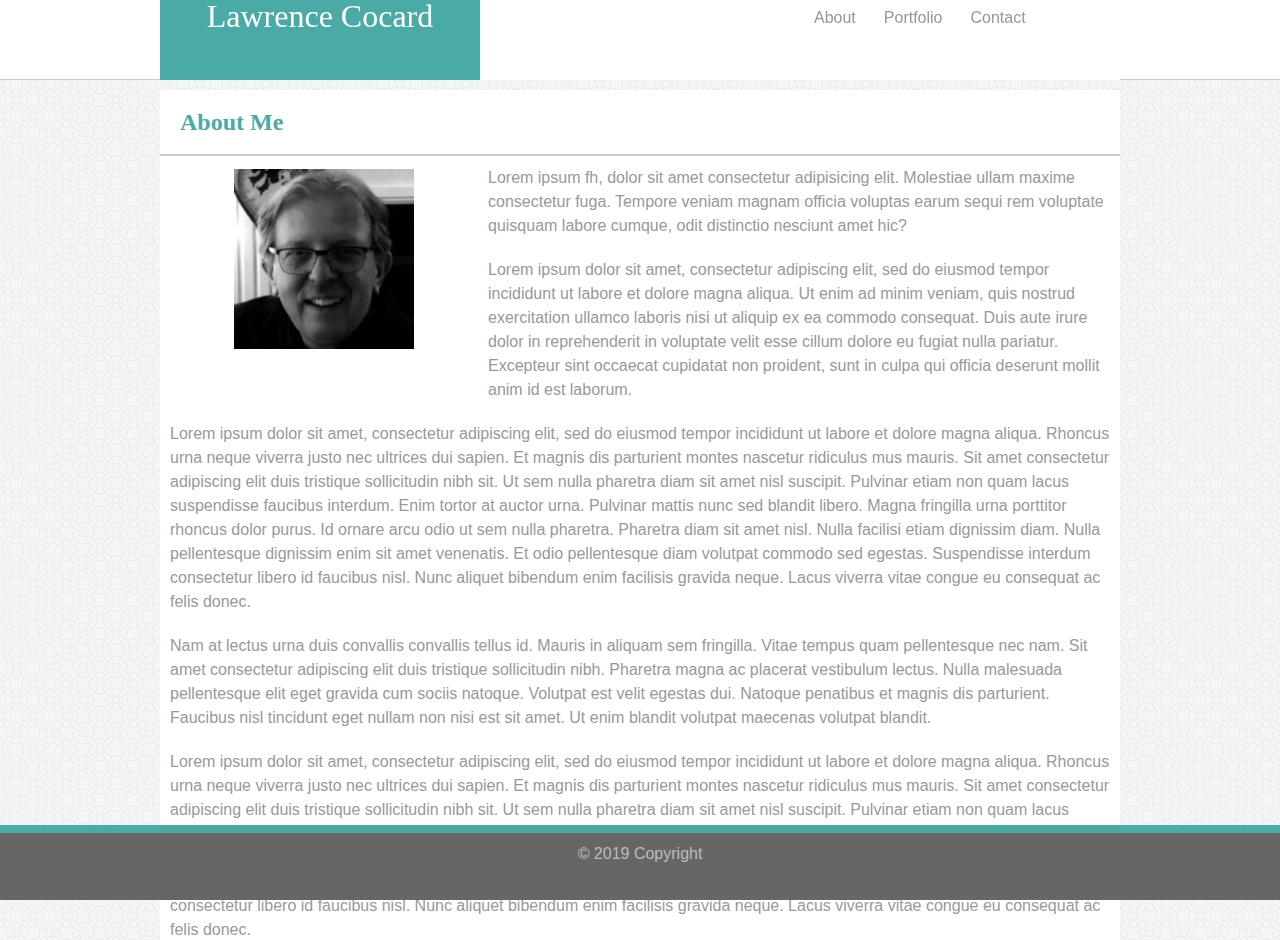
<file: index.html>
<!-- Responsive-Portfolio - index.html -->

<!DOCTYPE html>
<html lang="zxx">

<head>
    <meta charset="UTF-8">
    <meta name="viewport" content="width=device-width, initial-scale=1">
    <title>Responsive Portfolio</title>
    <link rel="stylesheet" type="text/css" href="assets/css/reset.css">
    <link rel="stylesheet" type="text/css" href="assets/css/style_xs.css">
    <link rel="stylesheet" type="text/css" href="assets/css/style_sm.css">
    <link rel="stylesheet" type="text/css" href="assets/css/style_md.css">
    <link rel="stylesheet" type="text/css" href="assets/css/style_lg.css">
    <link rel="icon" type="image/png" href="assets/images/IMG_8896copy.png">
</head>

<body>
    <header>
        

            <div class="topcontainer">

                    <div id="left">
                        <h1>Lawrence Cocard</h1>
                    </div>

                    <div id="middle">
                        <!--   <h2>Middle Section</h2> -->
                    </div>
                    
                    <div id="right">
                        <div id="navbar_row">
                            <div id="about">
                                <p><a href="index.html">About</a></p>
                            </div>

                            <div id="portfolio">
                                <p><a href="portfolio.html">Portfolio</a></p>
                            </div>

                            <div id="contact">
                                <p><a href="contact.html">Contact</a></p>
                            </div>
                        </div>
                    </div>

            </div>
    </header>

    <div id="container">

        <section id=About-Me>

            <h2>About Me</h2>

            <img id=profile-picture src="assets/images/profile_picture.jpeg" alt="Lawrence Cocard">

            <div id="About-me-Page">

                <p> Lorem ipsum fh, dolor sit amet consectetur adipisicing elit. Molestiae ullam maxime consectetur
                    fuga.
                    Tempore veniam magnam officia voluptas earum sequi rem voluptate quisquam labore cumque, odit
                    distinctio nesciunt amet hic?</p>

                <p>Lorem ipsum dolor sit amet, consectetur adipiscing elit, sed do eiusmod tempor incididunt ut
                    labore
                    et
                    dolore magna aliqua. Ut enim ad minim veniam, quis nostrud exercitation ullamco laboris nisi ut
                    aliquip
                    ex ea commodo consequat. Duis aute irure dolor in reprehenderit in voluptate velit esse cillum
                    dolore eu
                    fugiat nulla pariatur. Excepteur sint occaecat cupidatat non proident, sunt in culpa qui officia
                    deserunt mollit anim id est laborum.</p>
                <p>Lorem ipsum dolor sit amet, consectetur adipiscing elit, sed do eiusmod tempor incididunt ut
                    labore
                    et
                    dolore magna aliqua. Rhoncus urna neque viverra justo nec ultrices dui sapien. Et magnis dis
                    parturient
                    montes nascetur ridiculus mus mauris. Sit amet consectetur adipiscing elit duis tristique
                    sollicitudin
                    nibh sit. Ut sem nulla pharetra diam sit amet nisl suscipit. Pulvinar etiam non quam lacus
                    suspendisse
                    faucibus interdum. Enim tortor at auctor urna. Pulvinar mattis nunc sed blandit libero. Magna
                    fringilla
                    urna porttitor rhoncus dolor purus. Id ornare arcu odio ut sem nulla pharetra. Pharetra diam sit
                    amet
                    nisl. Nulla facilisi etiam dignissim diam. Nulla pellentesque dignissim enim sit amet venenatis.
                    Et
                    odio
                    pellentesque diam volutpat commodo sed egestas. Suspendisse interdum consectetur libero id
                    faucibus
                    nisl. Nunc aliquet bibendum enim facilisis gravida neque. Lacus viverra vitae congue eu
                    consequat ac
                    felis donec.</p>
                <p>Nam at lectus urna duis convallis convallis tellus id. Mauris in aliquam sem fringilla. Vitae
                    tempus
                    quam
                    pellentesque nec nam. Sit amet consectetur adipiscing elit duis tristique sollicitudin nibh.
                    Pharetra
                    magna ac placerat vestibulum lectus. Nulla malesuada pellentesque elit eget gravida cum sociis
                    natoque.
                    Volutpat est velit egestas dui. Natoque penatibus et magnis dis parturient. Faucibus nisl
                    tincidunt
                    eget
                    nullam non nisi est sit amet. Ut enim blandit volutpat maecenas volutpat blandit.
                </p>
                <p>Lorem ipsum dolor sit amet, consectetur adipiscing elit, sed do eiusmod tempor incididunt ut
                    labore
                    et
                    dolore magna aliqua. Rhoncus urna neque viverra justo nec ultrices dui sapien. Et magnis dis
                    parturient
                    montes nascetur ridiculus mus mauris. Sit amet consectetur adipiscing elit duis tristique
                    sollicitudin
                    nibh sit. Ut sem nulla pharetra diam sit amet nisl suscipit. Pulvinar etiam non quam lacus
                    suspendisse
                    faucibus interdum. Enim tortor at auctor urna. Pulvinar mattis nunc sed blandit libero. Magna
                    fringilla
                    urna porttitor rhoncus dolor purus. Id ornare arcu odio ut sem nulla pharetra. Pharetra diam sit
                    amet
                    nisl. Nulla facilisi etiam dignissim diam. Nulla pellentesque dignissim enim sit amet venenatis.
                    Et
                    odio
                    pellentesque diam volutpat commodo sed egestas. Suspendisse interdum consectetur libero id
                    faucibus
                    nisl. Nunc aliquet bibendum enim facilisis gravida neque. Lacus viverra vitae congue eu
                    consequat ac
                    felis donec.</p>
                <p>Lorem ipsum dolor sit amet, consectetur adipiscing elit, sed do eiusmod tempor incididunt ut
                    labore
                    et
                    dolore magna aliqua. Rhoncus urna neque viverra justo nec ultrices dui sapien. Et magnis dis
                    parturient
                    montes nascetur ridiculus mus mauris. Sit amet consectetur adipiscing elit duis tristique
                    sollicitudin
                    nibh sit. Ut sem nulla pharetra diam sit amet nisl suscipit. Pulvinar etiam non quam lacus
                    suspendisse
                    faucibus interdum. Enim tortor at auctor urna. Pulvinar mattis nunc sed blandit libero. Magna
                    fringilla
                    urna porttitor rhoncus dolor purus. Id ornare arcu odio ut sem nulla pharetra. Pharetra diam sit
                    amet
                    nisl. Nulla facilisi etiam dignissim diam. Nulla pellentesque dignissim enim sit amet venenatis.
                    Et
                    odio
                    pellentesque diam volutpat commodo sed egestas. Suspendisse interdum consectetur libero id
                    faucibus
                    nisl. Nunc aliquet bibendum enim facilisis gravida neque. Lacus viverra vitae congue eu
                    consequat ac
                    felis donec tohere.</p>
                <br><br><br><br>
            </div>

        </section>

    </div>

    <footer>
        <h5>© 2019 Copyright</h5>
    </footer>

</body>


</html>
</file>
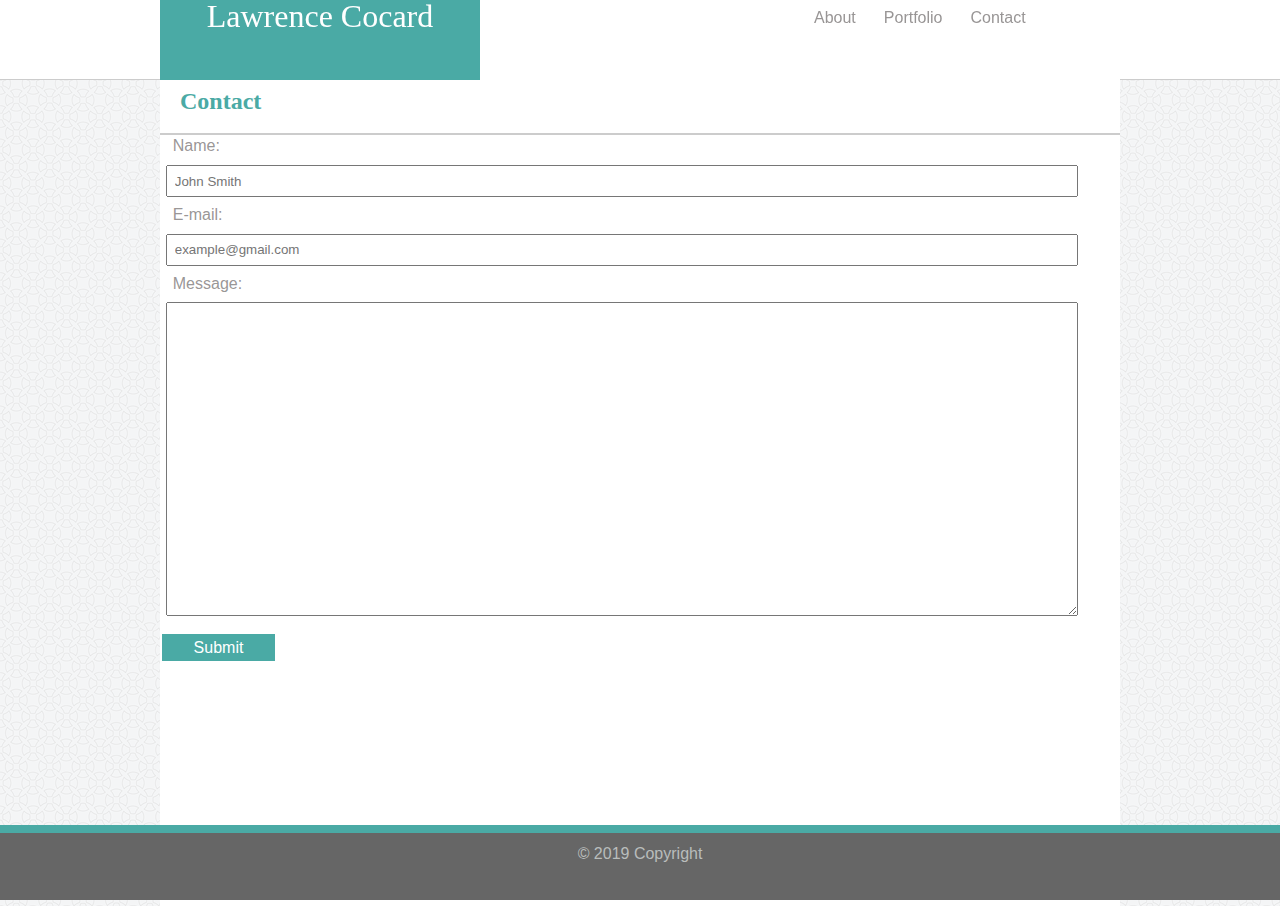
<file: contact.html>
<!-- Responsive-Portfolio - contact.html -->

<!DOCTYPE html>
<html lang="zxx">

<head>
    <meta charset="UTF-8">
    <meta name="viewport" content="width=device-width, initial-scale=1">
    <title>Responsive Portfolio</title>
    <link rel="stylesheet" type="text/css" href="assets/css/reset.css">
    <link rel="stylesheet" type="text/css" href="assets/css/style_xs.css">
    <link rel="stylesheet" type="text/css" href="assets/css/style_sm.css">
    <link rel="stylesheet" type="text/css" href="assets/css/style_md.css">
    <link rel="stylesheet" type="text/css" href="assets/css/style_lg.css">
    <link rel="icon" type="image/png" href="assets/images/IMG_8896copy.png">
</head>

<body>

    <header>
        <div class="topcontainer">
            <div id="left">
                <h1>Lawrence Cocard</h1>
            </div>

            <div id="middle">
                <!--               <h2>Middle Section</h2> -->
            </div>

            <div id="right">
                <div id="navbar_row">
                    <div id="about">
                        <p><a href="index.html">About</a></p>
                    </div>

                    <div id="portfolio">
                        <p><a href="portfolio.html">Portfolio</a></p>
                    </div>

                    <div id="contact">
                        <p><a href="contact.html">Contact</a></p>
                    </div>
                </div>
            </div>
        </div>
    </header>

    <div id="form">

        <section id="Contact-Form">

            <h2>Contact</h2>

            <form action="/my-handling-form-page" method="post">
                <div>
                    <label for="name">Name:</label>
                    <input type="text" id="name" placeholder="John Smith" name="user_name">
                </div>
                <div>
                    <label for="mail">E-mail:</label>
                    <input type="email" id="mail" placeholder="example@gmail.com" name="user_mail">
                </div>
                <div>
                    <label for="msg">Message:</label>
                    <textarea id="msg" name="user_message"></textarea>
                </div>
            </form>

            <button class="button">Submit</button>
            <br> <br>
        </section>

    </div>

    <footer>
        <h5>© 2019 Copyright</h5>
    </footer>


</body>

</html>
</file>
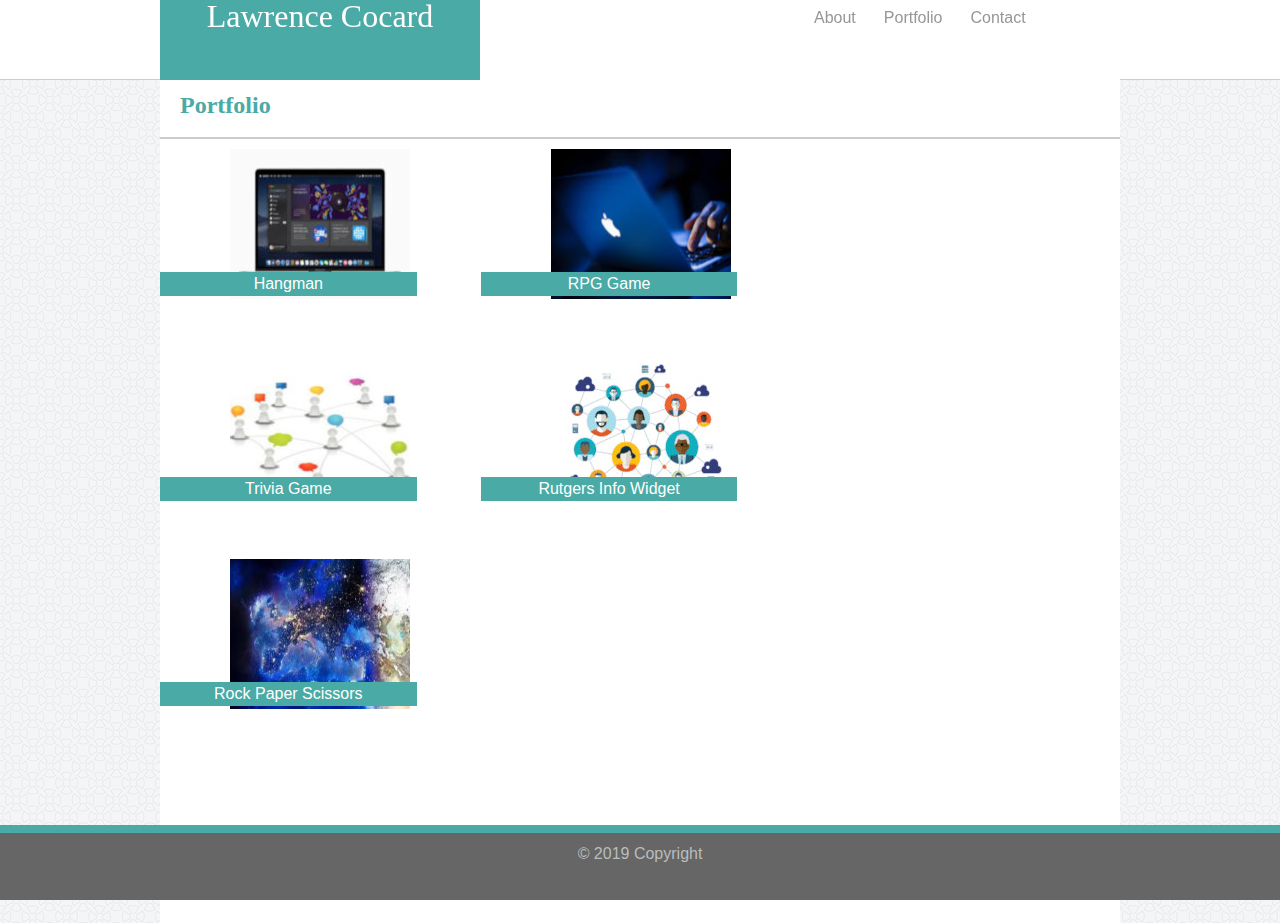
<file: portfolio.html>
<!-- Responsive-Portfolio - portfolio.html -->

<!DOCTYPE html>
<html lang="zxx">

<head>
    <meta charset="UTF-8">
    <meta name="viewport" content="width=device-width, initial-scale=1">
    <title>Responsive Portfolio</title>
    <link rel="stylesheet" type="text/css" href="assets/css/reset.css">
    <link rel="stylesheet" type="text/css" href="assets/css/style_xs.css">
    <link rel="stylesheet" type="text/css" href="assets/css/style_sm.css">
    <link rel="stylesheet" type="text/css" href="assets/css/style_md.css">
    <link rel="stylesheet" type="text/css" href="assets/css/style_lg.css">
    <link rel="icon" type="image/png" href="assets/images/IMG_8896copy.png">
</head>

<body>

    <header>

        <div class="topcontainer">
            <div id="left">
                <h1>Lawrence Cocard</h1>
            </div>

            <div id="middle">
                <!--               <h2>Middle Section</h2> -->
            </div>

            <div id="right">
                <div id="navbar_row">
                    <div id="about">
                        <p><a href="index.html">About</a></p>
                    </div>

                    <div id="portfolio">
                        <p><a href="portfolio.html">Portfolio</a></p>
                    </div>

                    <div id="contact">
                        <p><a href="contact.html">Contact</a></p>
                    </div>
                </div>
            </div>
        </div>
    </header>

    <div id="container">

        <section id="Portfolio-Page">


            <h2>Portfolio</h2>

            <div class="image1">
                <img src="assets/images/images1.jpeg" alt=""><a href="#"><h4>Hangman</h4></a>
            </div>

            <div class="image2">
                <img src="assets/images/images2.jpeg" alt=""><a href="#"><h4>RPG Game</h4></a>
            </div>

            <div class="image3">
                <img src="assets/images/images3.jpeg" alt=""><a href="#"><h4>Trivia Game</h4></a>
            </div>

            <div class="image4">
                <img src="assets/images/images4.jpeg" alt=""><a href="#"><h4>Rutgers Info Widget</h4></a>
            </div>

            <div class="image5">
                <img src="assets/images/images5.jpeg" alt=""><a href="#"><h4>Rock Paper Scissors</h4></a>
            </div>


        </section>
    </div>

    <footer>
        <h5>© 2019 Copyright</h5>
    </footer>

</body>

</html>
</file>
<file: assets/css/style_xs.css>
/**
* Responsive-Portfolio style_xs.css
**/

/* ========================================================================================= */

/* Devices up to 640px */

@media only screen and (max-width: 40rem) {
    * {
        box-sizing: border-box;
    }

    body {
        display: block;
        background-image: url("../images/circles-light.png");
    }
    
    header {
        width: 100%;
        height: 2rem;
        position: fixed;
        top: 0;
        left: 0;
        background-color: #ffffff;
        padding: 0;
        margin: 0;
        z-index: 2;
    }
    
    
    /* Top Navigation Bar */
    
    .topcontainer {  
        position: fixed;
        top: 0;
        left: 0;
        background-color: #ffffff;
        color: #333;
        border-bottom: 0.1rem solid #cccccc;
        padding: 0;
        margin: 0;
        z-index: 3;
    } 
    
    #left {
        position: relative;
        float: left;
        top: 0.2rem;
        width: 45vw;
        height: 2rem;
        margin: 0 0 0 0;
        background-color: #4aaaa5;
        font-family: 'Georgia', Times, Times New Roman, serif;
        color: #ffffff;
        text-align: center;
    }
    
    #middle {
        float: left;
        position: relative;
        width: 5vw;
    }
    
    #right {
        float: right;
        position: relative;
        width: 50vw;
    }
    
    #navbar_row {
        clear: both;
        float: right;
        font-family: 'Arial', 'Helvetica Neue', Helvetica, sans-serif;
        font-size: 0.5rem;
        color: #333;
    }
    
    #about {
        float: left;
        padding: 0 0.2rem;
    }
    
    #portfolio {
        float: left;
        text-align: center;
        padding: 0 0.2rem;
    }
    
    #contact {
        float: left;
        padding: 0 0.2rem;
    }
    
    /* About Me */
    
    #container {
        width: 100%;
        position: relative;
        top: 2.5rem;
        left: 0;
        background-color: #ffffff;
        font-family: 'Arial', 'Helvetica Neue', Helvetica, sans-serif;
        color: #333;
        line-height: 150%;
        padding: 0;
        z-index: 1;
    }
    
    #About-Me {
        top: 3px;
        width: 100%;
        height: calc(100vh - 3.125rem);
        position: relative;
        float: left;
        background-color: #ffffff;
        overflow-y: auto;
    }
    
    #profile-picture {
        float: left;
        padding: 0.2rem;
    }
    
    a {
        font-family: 'Arial', 'Helvetica Neue', Helvetica, sans-serif;
        display: block;
        font-size: 0.8rem;
        color: rgba(126, 122, 122, 0.8);
        text-decoration: none;
    }
    
    h1 {
        display: block;
        font-size: 1.5rem;
        font-weight: normal;
    }
    
    
    h2 {
        font-family: 'Georgia', Times, Times New Roman, serif;
        display: block;
        font-size: 1.5rem;
        font-weight: bold;
        position: relative;
        margin: 0;
        padding: 0.5rem;
        color: #4aaaa5;
        border-bottom: 0.16rem solid #cccccc;
    }
    
    p {
        font-family: 'Arial', 'Helvetica Neue', Helvetica, sans-serif;
        display: block;
        font-size: 0.8rem;
        color: rgba(126, 122, 122, 0.8);
        padding: 0.2rem;
    }
    
    img {
        padding: 0.3rem 0.3rem 0.3rem 0.3rem;
        margin: 0.1rem 0.1rem 0.1rem 0.1rem;
        background-color: #ffffff;
    }
    
    /* Contact */
    
       #form {
        height: calc(100vh - 3.125rem);
        overflow-y: auto;
        width: 100%;
        left: 0;
        position: relative;
        top: 2.5rem;
        background-color: #ffffff;
        font-family: 'Arial', 'Helvetica Neue', Helvetica, sans-serif;
        display: block;
        font-size: 1em;
        color: #333;
        line-height: 150%;
        padding: 0;
    }
    
    #Contact-Form {
        width: 100%;
        height: calc(100vh - 3.125rem);
        left: 0;
        position: relative;
        top: 0.8rem;
        float: left;
        background-color: #ffffff;
        z-index: 1;
    }
    
    label {
        font-family: 'Arial', 'Helvetica Neue', Helvetica, sans-serif;
        color: rgba(126, 122, 122, 0.8);
        padding: 0.2rem;
        margin: 0.2rem;
    }
    
    #name {
        width: 95%;
        padding: 0.2rem;
        margin: 0.2rem;
        font-family: 'Arial', 'Helvetica Neue', Helvetica, sans-serif;
        color: rgba(126, 122, 122, 0.8);
    }
    
    #mail {
        width: 95%;
        padding: 0.2rem;
        margin: 0.2rem;
        font-family: 'Arial', 'Helvetica Neue', Helvetica, sans-serif;
        color: rgba(126, 122, 122, 0.8);
    }
    
    #msg {
        width: 95%;
        height: 15.625rem;
        padding: 0.2rem;
        margin: 0.2rem;
        font-family: 'Arial', 'Helvetica Neue', Helvetica, sans-serif;
        color: rgba(126, 122, 122, 0.8);
    }
    
    .button {
        background-color: #4aaaa5;
        border: none;
        color: white;
        padding: 0.3rem 2rem;
        text-align: center;
        text-decoration: none;
        display: inline-block;
        font-size: 1rem;
        margin: 0.25rem 0.1rem;
        cursor: pointer;
    }
    
    /* Portfolio */
    
    #Portfolio-Page {
        top: 0.2rem;
        width: 100%;
        left: 0;
        height: calc(100vh - 3.125rem);
        overflow-y: auto;
        position: relative;
        float: left;
        background-color: #ffffff;
    }
    
    .image1 {
        position: relative;
        float: left;
    }
    
    .image2 {
        position: relative;
        float: left;
    }
    
    .image3 {
        position: relative;
        float: left;
    }
    
    .image4 {
        position: relative;
        float: left;
    }
    
    .image5 {
        position: relative;
        float: left;
    }
    
    h4 { 
      position: absolute; 
      bottom: 3rem;
      right: 0.3rem;
      width: 95%;
      background-color: #4aaaa5;
      font-size: 0.8rem;
      color: white;
      padding-left: 0.2rem;
      padding-right: 0.2rem;
    }
    
    h5 {
        padding: 0.4rem;
        margin: 0.4rem;
        font-family: 'Arial', 'Helvetica Neue', Helvetica, sans-serif;
        font-size: 0.8rem;
        color: #b9bdbc;
    }
    
    footer {
        position: fixed;
        bottom: 0;
        left: 0;
        width: 100%;
        height: 2rem;
        text-align: center;
        background-color: #666666;
        border-top: 0.1rem solid #4aaaa5;
        z-index: 5;
    } 
 

}
</file>
<file: assets/css/style_sm.css>
/**
* Responsive-Portfolio style_sm.css
**/


/* =============================================================================================== */
/* =============================================================================================== */

/* Devices 640px and up */

@media only screen and (min-width: 40rem) and (max-width: 48rem) {
    * {
        box-sizing: border-box;
    }
    
    header {
        width: 100%;
        height: 3rem;
        position: fixed;
        top: 0;
        left: 0;
        background-color: #ffffff;
        border-bottom: 0.1rem solid #cccccc;
        padding: 0;
        margin: 0;
        z-index: 2;
    }
    
    body {
        display: block;
        background-image: url("../images/circles-light.png");
    }
    
    /* Top Navigation Bar */
    
    .topcontainer {  
        position: fixed;
        top: 0;
        width: 640px;
        left: calc(50% - 320px);
        background-color: #ffffff;
        color: #333;
        padding: 0;
        margin: 0;
        z-index: 3;
    }
    
    #left {
        float: left;
        position: relative;
        width: 33vw;
        height: 3rem;
        margin: 0 0 0 0;
        background-color: #4aaaa5;
        font-family: 'Georgia', Times, Times New Roman, serif;
        color: #ffffff;
        text-align: center;
    }
    
    #middle {
        float: left;
        position: relative;
        width: 33vw;
    }
    
    #right {
        float: right;
        position: relative;
        width: 33vw;
    }
    
    #navbar_row {
        clear: both;
        float: right;
        font-family: 'Arial', 'Helvetica Neue', Helvetica, sans-serif;
        font-size: 0.8rem;
        color: #333;
    }
    
    #about {
        float: left;
        padding: 0 0.2rem;
    }
    
    #portfolio {
        float: left;
        text-align: center;
        padding: 0 0.2rem;
    }
    
    #contact {
        float: left;
        padding: 0 0.2rem;
    }
    
    /* About Me */
    
    #container {
        position: relative;
        top: 3.5rem;
        width: 640px;
        left: calc(50% - 320px);
        background-color: #ffffff;
        font-family: 'Arial', 'Helvetica Neue', Helvetica, sans-serif;
        color: #333;
        line-height: 150%;
        padding: 0;
        z-index: 1;
    }
    
    #About-Me {
        top: 3px;
        width: 100%;
        height: calc(100vh - 3.125rem);
        position: relative;
        float: left;
        background-color: #ffffff;
        overflow-y: auto;
    }
    
    #profile-picture {
        float: left;
        padding: 0.2rem;
    }
    
    a {
        font-family: 'Arial', 'Helvetica Neue', Helvetica, sans-serif;
        display: block;
        font-size: 1rem;
        color: rgba(126, 122, 122, 0.8);
        text-decoration: none;
    }
    
    h1 {
        display: block;
        font-size: 1.75rem;
        font-weight: normal;
    }
    
    
    h2 {
        font-family: 'Georgia', Times, Times New Roman, serif;
        display: block;
        font-size: 1.125rem;
        font-weight: bold;
        position: relative;
        margin: 0;
        padding: 0.5rem;
        color: #4aaaa5;
        border-bottom: 0.16rem solid #cccccc;
    }
    
    p {
        font-family: 'Arial', 'Helvetica Neue', Helvetica, sans-serif;
        display: block;
        font-size: 1rem;
        color: rgba(126, 122, 122, 0.8);
        padding: 0.2rem;
    }
    
    img {
        padding: 0.3rem 0.3rem 0.3rem 0.3rem;
        margin: 0.3rem 3rem 1rem 1rem;
        background-color: #ffffff;
    }
    
    /* Contact */
    
    #form {
        height: calc(100vh - 3.125rem);
        overflow-y: auto;
        width: 640px;
        left: calc(50% - 320px);
        position: relative;
        top: 3.5rem;
        background-color: #ffffff;
        font-family: 'Arial', 'Helvetica Neue', Helvetica, sans-serif;
        display: block;
        font-size: 1em;
        color: #333;
        line-height: 150%;
        padding: 0;
    }
    
    #Contact-Form {
        width: 100%;
        height: calc(100vh - 3.125rem);
        left: 0;
        position: relative;
        top: 0.8rem;
        float: left;
        background-color: #ffffff;
        z-index: 1;
    }
    
    label {
        font-family: 'Arial', 'Helvetica Neue', Helvetica, sans-serif;
        color: rgba(126, 122, 122, 0.8);
        padding: 0.2rem;
        margin: 0.2rem;
    }
    
    #name {
        width: 95%;
        padding: 0.2rem;
        margin: 0.2rem;
        font-family: 'Arial', 'Helvetica Neue', Helvetica, sans-serif;
        color: rgba(126, 122, 122, 0.8);
    }
    
    #mail {
        width: 95%;
        padding: 0.2rem;
        margin: 0.2rem;
        font-family: 'Arial', 'Helvetica Neue', Helvetica, sans-serif;
        color: rgba(126, 122, 122, 0.8);
    }
    
    #msg {
        width: 95%;
        height: 15.625rem;
        padding: 0.2rem;
        margin: 0.2rem;
        font-family: 'Arial', 'Helvetica Neue', Helvetica, sans-serif;
        color: rgba(126, 122, 122, 0.8);
    }
    
    .button {
        background-color: #4aaaa5;
        border: none;
        color: white;
        padding: 0.3rem 2rem;
        text-align: center;
        text-decoration: none;
        display: inline-block;
        font-size: 1rem;
        margin: 0.25rem 0.1rem;
        cursor: pointer;
    }
    
    /* Portfolio */
    
    #Portfolio-Page {
        top: 0.2rem;
        width: 100%;
        left: 0;
        height: calc(100vh - 3.125rem);
        overflow-y: auto;
        position: relative;
        float: left;
        background-color: #ffffff;
    }
    
    .image1 {
        position: relative;
        float: left;
    }
    
    .image2 {
        position: relative;
        float: left;
    }
    
    .image3 {
        position: relative;
        float: left;
    }
    
    .image4 {
        position: relative;
        float: left;
    }
    
    .image5 {
        position: relative;
        float: left;
    }
    
    h4 { 
      position: absolute; 
      bottom: 3rem;
      width: 75%;
      background-color: #4aaaa5;
      font-size: 1rem;
      text-align: center;
      color: white;
      padding-left: 0.2rem;
      padding-right: 0.2rem;
    }
    
    h5 {
        padding: 0.4rem;
        margin: 0.4rem;
        font-family: 'Arial', 'Helvetica Neue', Helvetica, sans-serif;
        font-size: 0.8rem;
        color: #b9bdbc;
    }
    
    footer {
        position: fixed;
        bottom: 0;
        left: 0;
        width: 100%;
        height: 2.5rem;
        text-align: center;
        background-color: #666666;
        border-top: 0.1rem solid #4aaaa5;
        z-index: 5;
    }
}
</file>
<file: assets/css/style_md.css>
/**
* Responsive-Portfolio style_md.css
**/


/* =============================================================================================== */
/* =============================================================================================== */
/* =============================================================================================== */

/* Devices 768px and up */

@media only screen and (min-width: 48rem) and (max-width: 61.25rem){
    * {
        box-sizing: border-box;
    }

    
    header {
        width: 100%;
        height: 3rem;
        position: fixed;
        top: 0;
        left: 0;
        background-color: #ffffff;
        border-bottom: 0.1rem solid #cccccc;
        padding: 0;
        margin: 0;
        z-index: 2;
    }
    
    body {
        display: block;
        background-image: url("../images/circles-light.png");
    }
    
    /* Top Navigation Bar */
    
    .topcontainer {  
        position: fixed;
        top: 0;
        width: 640px;
        left: calc(50% - 320px);
        background-color: #ffffff;
        color: #333;
        padding: 0;
        margin: 0;
        z-index: 3;
    }
    
    #left {
        float: left;
        position: relative;
        width: 33vw;
        height: 3rem;
        margin: 0 0 0 0;
        background-color: #4aaaa5;
        font-family: 'Georgia', Times, Times New Roman, serif;
        color: #ffffff;
        text-align: center;
    }
    
    #middle {
        float: left;
        position: relative;
        width: 33vw;
    }
    
    #right {
        float: right;
        position: relative;
        width: 33vw;
    }
    
    #navbar_row {
        clear: both;
        float: right;
        font-family: 'Arial', 'Helvetica Neue', Helvetica, sans-serif;
        font-size: 0.8rem;
        color: #333;
    }
    
    #about {
        float: left;
        padding: 0 0.2rem;
    }
    
    #portfolio {
        float: left;
        text-align: center;
        padding: 0 0.2rem;
    }
    
    #contact {
        float: left;
        padding: 0 0.2rem;
    }
    
    /* About Me */
    
    #container {
        position: relative;
        top: 3.5rem;
        width: 640px;
        left: calc(50% - 320px);
        background-color: #ffffff;
        font-family: 'Arial', 'Helvetica Neue', Helvetica, sans-serif;
        color: #333;
        line-height: 150%;
        padding: 0;
        z-index: 1;
    }
    
    #About-Me {
        top: 3px;
        width: 100%;
        height: calc(100vh - 3.125rem);
        position: relative;
        float: left;
        background-color: #ffffff;
        overflow-y: auto;
    }
    
    #profile-picture {
        float: left;
        padding: 0.2rem;
    }
    
    a {
        font-family: 'Arial', 'Helvetica Neue', Helvetica, sans-serif;
        display: block;
        font-size: 1rem;
        color: rgba(126, 122, 122, 0.8);
        text-decoration: none;
    }
    
    h1 {
        display: block;
        font-size: 2rem;
        font-weight: normal;
    }
    
    
    h2 {
        font-family: 'Georgia', Times, Times New Roman, serif;
        display: block;
        font-size: 1.125rem;
        font-weight: bold;
        position: relative;
        margin: 0;
        padding: 0.5rem;
        color: #4aaaa5;
        border-bottom: 0.16rem solid #cccccc;
    }
    
    p {
        font-family: 'Arial', 'Helvetica Neue', Helvetica, sans-serif;
        display: block;
        font-size: 1rem;
        color: rgba(126, 122, 122, 0.8);
        padding: 0.2rem;
    }
    
    img {
        padding: 0.4rem 0.4rem 0.4rem 0.4rem;
        margin: 0.2rem 3rem 1rem 2rem;
        background-color: #ffffff;
    }
    
    /* Contact */
    
       #form {
        height: calc(100vh - 3.125rem);
        overflow-y: auto;
        width: 640px;
        left: calc(50% - 320px);
        position: relative;
        top: 3.5rem;
        background-color: #ffffff;
        font-family: 'Arial', 'Helvetica Neue', Helvetica, sans-serif;
        display: block;
        font-size: 1em;
        color: #333;
        line-height: 150%;
        padding: 0;
    }
    
    #Contact-Form {
        width: 100%;
        height: calc(100vh - 3.125rem);
        left: 0;
        position: relative;
        top: 0.8rem;
        float: left;
        background-color: #ffffff;
        z-index: 1;
    }
    
    label {
        font-family: 'Arial', 'Helvetica Neue', Helvetica, sans-serif;
        color: rgba(126, 122, 122, 0.8);
        padding: 0.4rem;
        margin: 0.4rem;
    }
    
    #name {
        width: 95%;
        padding: 0.4rem;
        margin: 0.4rem;
        font-family: 'Arial', 'Helvetica Neue', Helvetica, sans-serif;
        color: rgba(126, 122, 122, 0.8);
    }
    
    #mail {
        width: 95%;
        padding: 0.4rem;
        margin: 0.4rem;
        font-family: 'Arial', 'Helvetica Neue', Helvetica, sans-serif;
        color: rgba(126, 122, 122, 0.8);
    }
    
    #msg {
        width: 95%;
        height: 19.625rem;
        padding: 0.4rem;
        margin: 0.4rem;
        font-family: 'Arial', 'Helvetica Neue', Helvetica, sans-serif;
        color: rgba(126, 122, 122, 0.8);
    }
    
    .button {
        background-color: #4aaaa5;
        border: none;
        color: white;
        padding: 0.3rem 2rem;
        text-align: center;
        text-decoration: none;
        display: inline-block;
        font-size: 1rem;
        margin: 0.25rem 0.1rem;
        cursor: pointer;
    }
    
    /* Portfolio */
    
    #Portfolio-Page {
        top: 0.2rem;
        width: 100%;
        left: 0;
        height: calc(100vh - 3.125rem);
        overflow-y: auto;
        position: relative;
        float: left;
        background-color: #ffffff;
    }
    
    .image1 {
        position: relative;
        float: left;
    }
    
    .image2 {
        position: relative;
        float: left;
    }
    
    .image3 {
        position: relative;
        float: left;
    }
    
    .image4 {
        position: relative;
        float: left;
    }
    
    .image5 {
        position: relative;
        float: left;
    }
    
    h4 { 
      position: absolute; 
      bottom: 3rem;
      right: 0.3rem;
      width: 95%;
      background-color: #4aaaa5;
      font-size: 1rem;
      color: white;
      padding-left: 0.2rem;
      padding-right: 0.2rem;
    }
    
    h5 {
        padding: 0.4rem;
        margin: 0.4rem;
        font-family: 'Arial', 'Helvetica Neue', Helvetica, sans-serif;
        font-size: 0.8rem;
        color: #b9bdbc;
    }
    
    footer {
        position: fixed;
        bottom: 0;
        left: 0;
        width: 100%;
        height: 2.5rem;
        text-align: center;
        background-color: #666666;
        border-top: 0.1rem solid #4aaaa5;
        z-index: 5;
    }
}
</file>
<file: assets/css/style_lg.css>
/**
* Responsive-Portfolio style_lg.css
**/


/* ####################################################################################### */
/* ####################################################################################### */
/* ####################################################################################### */
/* ####################################################################################### */

/* Devices 980px and up */

@media only screen and (min-width: 61.25rem) {
    * {
        box-sizing: border-box;
    }

    header {
        width: 100%;
        height: 5rem;
        position: fixed;
        top: 0;
        left: 0;
        background-color: #ffffff;
        border-bottom: 0.1rem solid #cccccc;
        padding: 0;
        margin: 0;
        z-index: 2;
    }
    
    body {
        display: block;
        background-image: url("../images/circles-light.png");
    }
    
    /* Top Navigation Bar */
    
    .topcontainer {  
        position: fixed;
        top: 0;
        left: calc(50vw - 30rem);
        width: 60rem;
        background-color: #ffffff;
        color: #333;
        padding: 0;
        margin: 0;
        z-index: 3;
    }
    
    #left {
        float: left;
        position: relative;
        width: 20rem;
        height: 5rem;
        margin: 0 0 0 0;
        background-color: #4aaaa5;
        font-family: 'Georgia', Times, Times New Roman, serif;
        color: #ffffff;
        text-align: center;
    }
    
    #middle {
        float: left;
        position: relative;
        width: 20rem;
    }
    
    #right {
        float: right;
        position: relative;
        width: 20rem;
    }
    
    #navbar_row {
        font-family: 'Arial', 'Helvetica Neue', Helvetica, sans-serif;
        font-size: 1rem;
        color: #333;
    }
    
    #about {
        float: left;
        padding: 0 0.25rem;
    }
    
    #portfolio {
        float: left;
        text-align: center;
        padding: 0 0.25rem;
    }
    
    #contact {
        float: left;
        padding: 0 0.25rem;
    }
    
    /* About Me */
    
    #container {
        position: relative;
        top: 4.375rem;
        width: 60rem;
        left: calc(50vw - 30rem);
        background-color: #ffffff;
        font-family: 'Arial', 'Helvetica Neue', Helvetica, sans-serif;
        color: #333;
        line-height: 150%;
        padding: 0;
        z-index: 1;
    }
    
    #About-Me {
        top: 1.25rem;
        height: calc(100vh - 3.125rem);
        position: relative;
        float: left;
        background-color: #ffffff;
        overflow-y: auto;
    }
    
    #profile-picture {
        float: left;
        padding: 0.625rem;
    }
    
    a {
        font-family: 'Arial', 'Helvetica Neue', Helvetica, sans-serif;
        display: block;
        font-size: 1rem;
        color: rgba(126, 122, 122, 0.8);
        text-decoration: none;
    }
    
    h1 {
        display: block;
        font-size: 2rem;
        font-weight: normal;
    }
    
    
    h2 {
        font-family: 'Georgia', Times, Times New Roman, serif;
        display: block;
        font-size: 1.5rem;
        font-weight: bold;
        position: relative;
        margin: 0;
        padding: 1.25rem;
        color: #4aaaa5;
        border-bottom: 0.125rem solid #cccccc;
    }
    
    p {
        font-family: 'Arial', 'Helvetica Neue', Helvetica, sans-serif;
        display: block;
        font-size: 1rem;
        color: rgba(126, 122, 122, 0.8);
        padding: 0.625rem;
    }
    
    img {
        padding: 0.4rem 0.4rem 0.4rem 0.4rem;
        margin: 0.2rem 4rem 2rem 4rem;
        background-color: #ffffff;
    }
    
    /* Contact */
    
       #form {
        height: calc(100vh - 3.125rem);
        overflow-y: auto;
        width: 60rem;
        left: calc(50vw - 30rem);
        position: relative;
        top: 3.5rem;
        background-color: #ffffff;
        font-family: 'Arial', 'Helvetica Neue', Helvetica, sans-serif;
        display: block;
        font-size: 1em;
        color: #333;
        line-height: 150%;
        padding: 0;
    }
    
    #Contact-Form {
        width: 100%;
        height: calc(100vh - 3.125rem);
        left: 0;
        position: relative;
        top: 0.8rem;
        float: left;
        background-color: #ffffff;
        z-index: 1;
    }
    
    label {
        font-family: 'Arial', 'Helvetica Neue', Helvetica, sans-serif;
        color: rgba(126, 122, 122, 0.8);
        padding: 0.4rem;
        margin: 0.4rem;
    }
    
    #name {
        width: 95%;
        padding: 0.4rem;
        margin: 0.4rem;
        font-family: 'Arial', 'Helvetica Neue', Helvetica, sans-serif;
        color: rgba(126, 122, 122, 0.8);
    }
    
    #mail {
        width: 95%;
        padding: 0.4rem;
        margin: 0.4rem;
        font-family: 'Arial', 'Helvetica Neue', Helvetica, sans-serif;
        color: rgba(126, 122, 122, 0.8);
    }
    
    #msg {
        width: 95%;
        height: 19.625rem;
        padding: 0.4rem;
        margin: 0.4rem;
        font-family: 'Arial', 'Helvetica Neue', Helvetica, sans-serif;
        color: rgba(126, 122, 122, 0.8);
    }
    
    .button {
        background-color: #4aaaa5;
        border: none;
        color: white;
        padding: 0.3rem 2rem;
        text-align: center;
        text-decoration: none;
        display: inline-block;
        font-size: 1rem;
        margin: 0.25rem 0.1rem;
        cursor: pointer;
    }
    
    /* Portfolio */
    
    #Portfolio-Page {
        top: 0.2rem;
        width: 100%;
        left: 0;
        height: calc(100vh - 3.125rem);
        overflow-y: auto;
        position: relative;
        float: left;
        background-color: #ffffff;
    }
    
    .image1 {
        position: relative;
        float: left;
    }
    
    .image2 {
        position: relative;
        float: left;
    }
    
    .image3 {
        position: relative;
        float: left;
    }
    
    .image4 {
        position: relative;
        float: left;
    }
    
    .image5 {
        position: relative;
        float: left;
    }
    
    h4 { 
      position: absolute; 
      bottom: 3rem;
      width: 80%;
      background-color: #4aaaa5;
      font-size: 1rem;
      text-align: center;
      color: white;
      padding-left: 0.2rem;
      padding-right: 0.2rem;
    }
    
    h5 {
        padding: 0.4rem;
        margin: 0.4rem;
        font-family: 'Arial', 'Helvetica Neue', Helvetica, sans-serif;
        font-size: 1rem;
        color: #b9bdbc;
    }
    
    footer {
        position: fixed;
        bottom: 0;
        left: 0;
        width: 100%;
        height: 4.6875rem;
        text-align: center;
        background-color: #666666;
        border-top: 0.5rem solid #4aaaa5;
        z-index: 5;
    }
}
</file>
